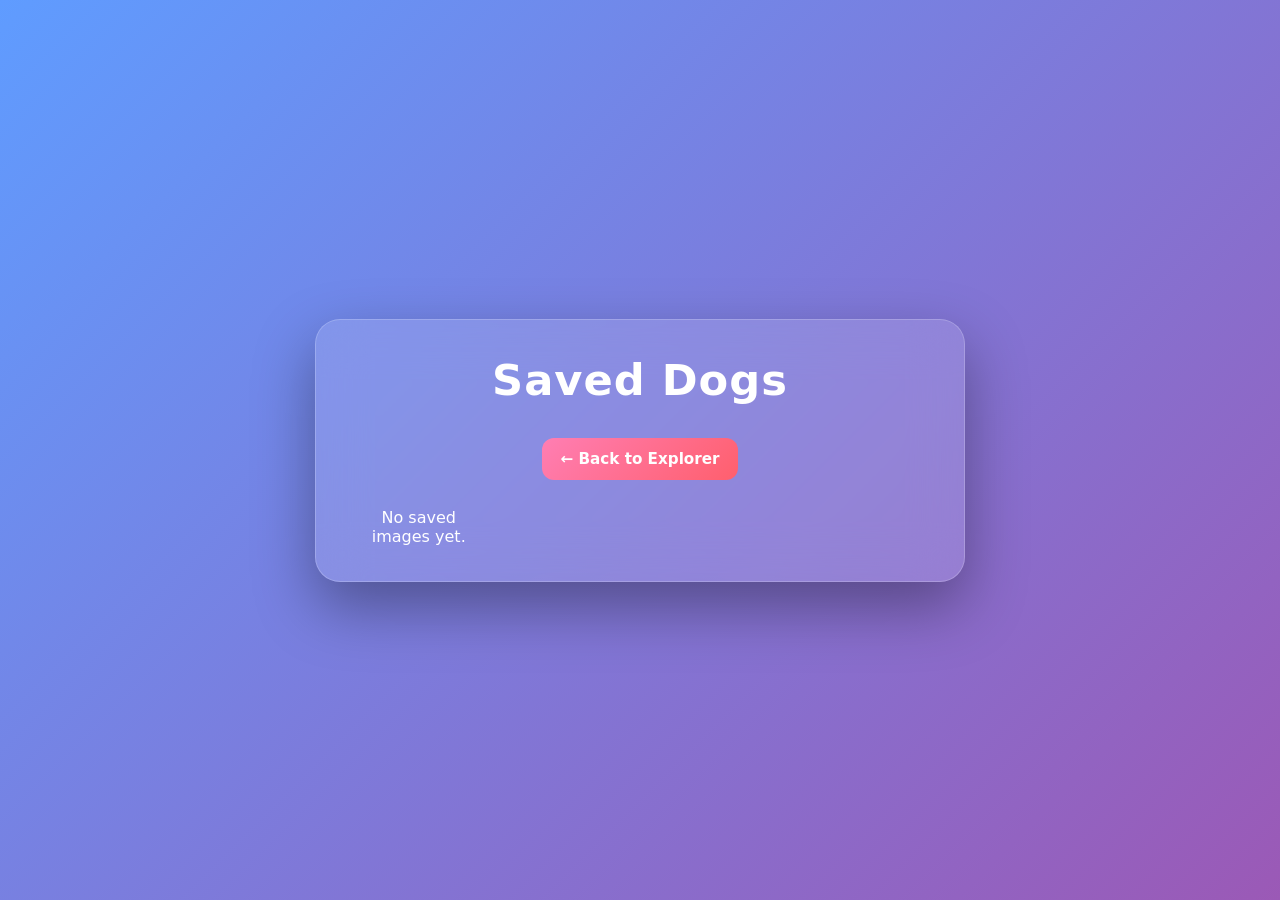
<file: saved.html>
<!DOCTYPE html>
<html>
<head>
  <title>Saved Dogs</title>
  <link rel="stylesheet" href="index.css">
</head>
<body>

<div class="container">
  <h1>Saved Dogs</h1>

  <button onclick="goBack()">← Back to Explorer</button>

  <div id="savedContainer" class="saved-grid"></div>
</div>

<script src="saved.js"></script>
</body>
</html>
</file>
<file: index.css>
* {
  box-sizing: border-box;
  margin: 0;
  padding: 0;
  font-family: 'Segoe UI', system-ui, sans-serif;
}

body {
  min-height: 100vh;
  background: linear-gradient(135deg, #5f9cff, #9b59b6);
  display: flex;
  align-items: center;
  justify-content: center;
}

.container {
  background: rgba(255, 255, 255, 0.12);
  backdrop-filter: blur(25px);
  border-radius: 25px;
  padding: 35px;
  width: 90%;
  max-width: 650px;
  text-align: center;
  color: white;
  box-shadow: 0 25px 60px rgba(0,0,0,0.35);
  border: 1px solid rgba(255,255,255,0.2);
}

h1 {
  font-size: 2.7rem;
  margin-bottom: 25px;
  letter-spacing: 1px;
}

select {
  width: 100%;
  padding: 12px;
  margin: 10px 0;
  border-radius: 10px;
  border: none;
  font-size: 1rem;
  background: rgba(255,255,255,0.25);
  color: white;
  backdrop-filter: blur(10px);
  cursor: pointer;
  transition: 0.2s;
}

select:hover {
  background: rgba(255,255,255,0.35);
}

select option {
  color: black;
  background: white;
}

#dogImage {
  width: 100%;
  height: 340px;
  object-fit: contain; 
  background: rgba(0,0,0,0.2); 
  border-radius: 15px;
  margin: 25px 0;
}

#dogImage:hover {
  transform: scale(1.02);
}

button {
  padding: 12px 18px;
  margin: 8px 5px;
  border-radius: 12px;
  border: none;
  font-size: 0.95rem;
  font-weight: 600;
  background: linear-gradient(135deg, #ff7eb3, #ff5f6d);
  color: white;
  cursor: pointer;
  transition: all 0.25s ease;
}

button:hover {
  transform: translateY(-2px) scale(1.05);
  box-shadow: 0 8px 20px rgba(0,0,0,0.4);
}

button:active {
  transform: scale(0.97);
}

.container br {
  display: none;
}

.saved-grid {
  display: grid;
  grid-template-columns: repeat(auto-fill, minmax(110px, 1fr));
  gap: 12px;
  margin-top: 20px;
}

.saved-grid img {
  width: 100%;
  height: 90px;
  object-fit: cover;
  cursor: pointer;
  border-radius: 10px;
  transition: all 0.2s ease;
  box-shadow: 0 5px 15px rgba(0,0,0,0.3);
}

.saved-grid img:hover {
  transform: scale(1.08);
}
</file>
